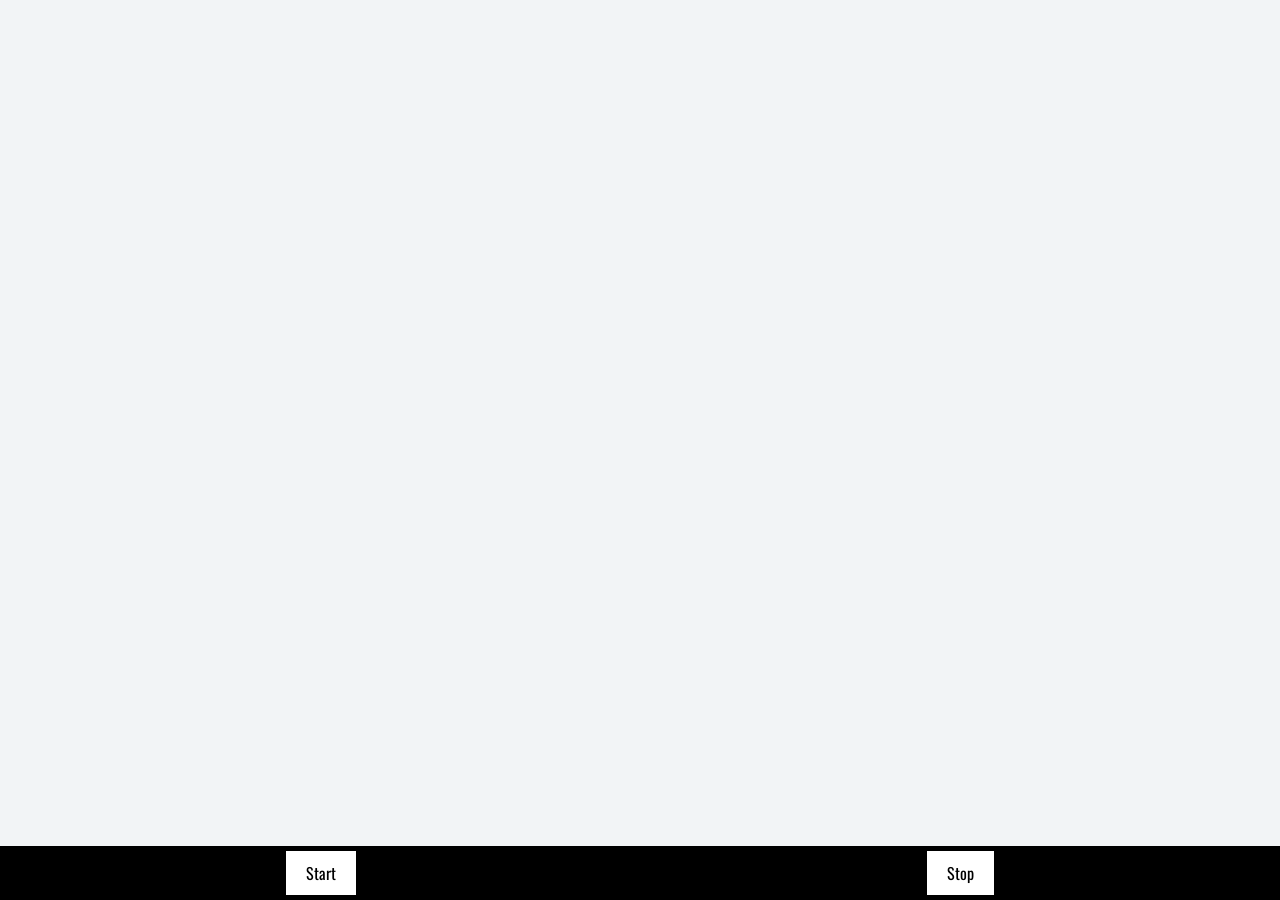
<file: check/index.html>
<!DOCTYPE html>
<html lang="en">

<head>
    <meta charset="UTF-8" />
    <link rel="shortcut icon" href="file:///C|/Users/MATHAN/Desktop/Video_Conference/images/logo.png" type="image/svg+xml" >
    <title>CHECK</title>
    <meta name="viewport" content="width=device-width, initial-scale=1.0" />
    <meta http-equiv="X-UA-Compatible" content="ie=edge" />
    <link rel="stylesheet" href="style.css" />
    <link rel="preconnect" href="https://fonts.gstatic.com">
    <link href="https://fonts.googleapis.com/css2?family=Oswald&display=swap" rel="stylesheet">
</head>

<body>
    <div class="webcam">
        <div class="video-outer">
            <video id="video" height="100%" width="100%" autoplay></video>
        </div>

        <div class="webcam-start-stop">
            <a href="#!" class="btn-start" onClick="start()">Start</a>
            <a href="#!" class="btn-stop" onClick="StopWebCam()">Stop</a>
        </div>
    </div>


    <script>
        var StopWebCam = function () {
            var stream = video.srcObject;
            var tracks = stream.getTracks();

            for (var i = 0; i < tracks.length; i++) {
                var track = tracks[i];
                track.stop();
            }
            video.srcObject = null;
        }

        var start = function () {
            var video = document.getElementById("video"),
                vendorURL = window.URL || window.webkitURL;

            if (navigator.mediaDevices.getUserMedia) {
                navigator.mediaDevices.getUserMedia({ video: true })
                    .then(function (stream) {
                        video.srcObject = stream;
                    }).catch(function (error) {
                        console.log("Something went wrong");
                    });
            }
        }
        $(function () { start(); });
    </script>
</body>

</html>
</file>
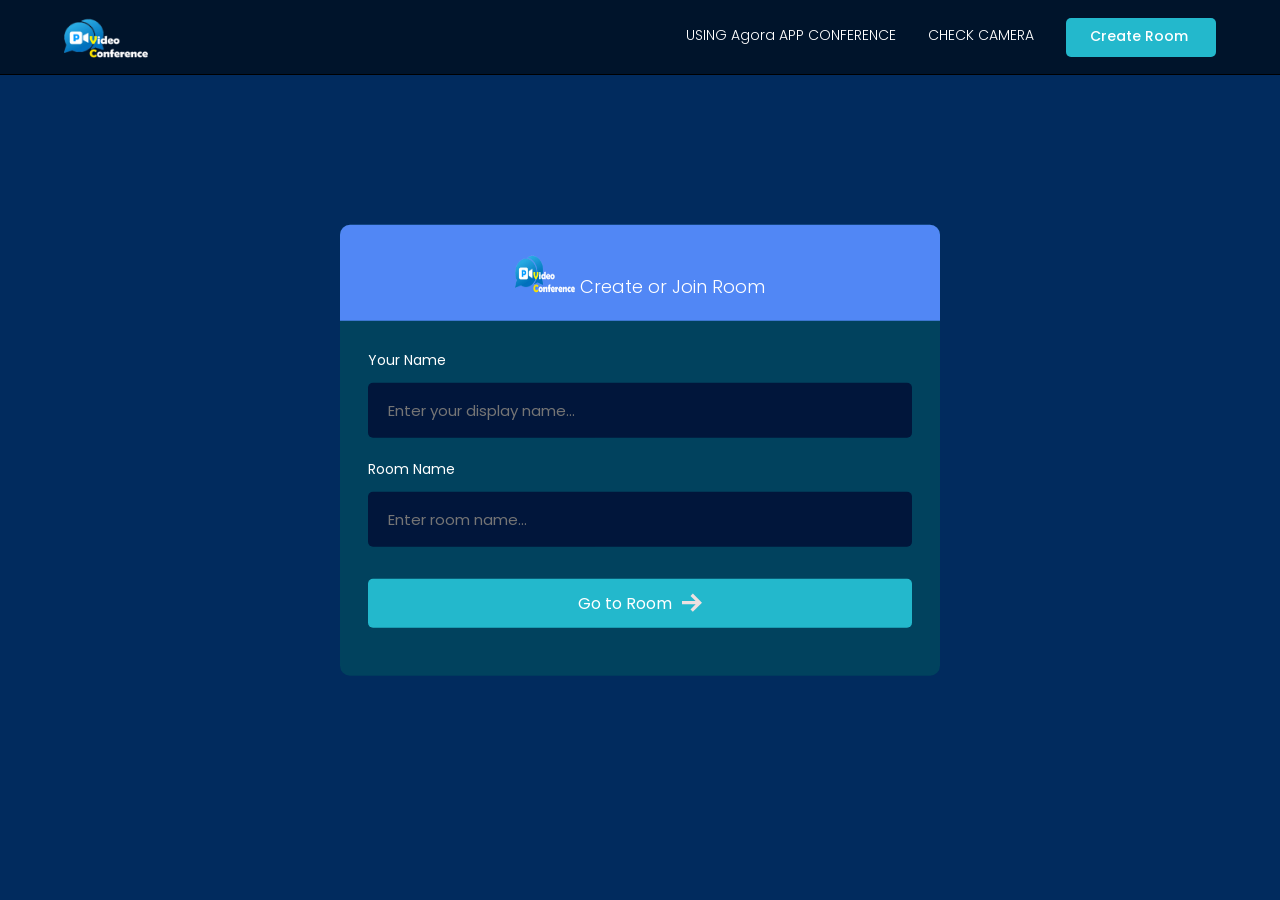
<file: lobby.html>
<!DOCTYPE html>
<html>
  <head>
    <meta charset="utf-8" />
    <meta http-equiv="X-UA-Compatible" content="IE=edge" />
    <link rel="shortcut icon" href="images/logo.png" type="image/svg+xml">
    <title>Lobby</title>
    <meta name="viewport" content="width=device-width, initial-scale=1" />
    <link
      rel="stylesheet"
      type="text/css"
      media="screen"
      href="styles/main.css"
    />
    <link
      rel="stylesheet"
      type="text/css"
      media="screen"
      href="styles/lobby.css"
    />
  </head>
  <body>
    <header id="nav">
      <div class="nav--list">
        <a href="lobby.html">
          <h3 id="logo">
            <img src="./images/logo.png" alt="Site Logo" />
          </h3>
        </a>
      </div>
      <div id="nav__links">
        <a class="nav__link" href="AGORA/index.html" >
          USING Agora APP CONFERENCE
          <svg
            xmlns="http://www.w3.org/2000/svg"
            width="40"
            height="24"
            fill="#ede0e0"
            viewBox="0 0 24 24"
          >
            <path
              d="M20 7.093v-5.093h-3v2.093l3 3zm4 5.907l-12-12-12 12h3v10h7v-5h4v5h7v-10h3zm-5 8h-3v-5h-8v5h-3v-10.26l7-6.912 7 6.99v10.182z"
            />
          </svg>
        </a>
        
      <div id="nav__links">
        <a class="nav__link" href="check/index.html" >
          CHECK CAMERA
          <svg
            xmlns="http://www.w3.org/2000/svg"
            width="40"
            height="24"
            fill="#ede0e0"
            viewBox="0 0 24 24"
          >
            <path
              d="M20 7.093v-5.093h-3v2.093l3 3zm4 5.907l-12-12-12 12h3v10h7v-5h4v5h7v-10h3zm-5 8h-3v-5h-8v5h-3v-10.26l7-6.912 7 6.99v10.182z"
            />
          </svg>
        </a>
        <a class="nav__link" id="create__room__btn" href="lobby.html">
          Create Room
          <svg
            xmlns="http://www.w3.org/2000/svg"
            width="24"
            height="24"
            fill="#ede0e0"
            viewBox="0 0 24 24"
          >
            <path
              d="M12 0c-6.627 0-12 5.373-12 12s5.373 12 12 12 12-5.373 12-12-5.373-12-12-12zm6 13h-5v5h-2v-5h-5v-2h5v-5h2v5h5v2z"
            />
          </svg>
        </a>
      </div>
    </header>

    <main id="room__lobby__container">
      <div id="form__container">
        <div id="form__container__header">
          <p><img src="images/logo.png" alt="" height="40" width="60" /> Create or Join Room</p>
        </div>

        <form id="lobby__form">
          <div class="form__field__wrapper">
            <label>Your Name</label>
            <input
              type="text"
              name="name"
              required
              placeholder="Enter your display name..."
            />
          </div>

          <div class="form__field__wrapper">
            <label>Room Name</label>
            <input
              type="text"
              name="room"
              required
              placeholder="Enter room name..."
            />
          </div>

          <div class="form__field__wrapper">
            <button type="submit">
              Go to Room
              <svg
                xmlns="http://www.w3.org/2000/svg"
                width="24"
                height="24"
                viewBox="0 0 24 24"
              >
                <path
                  d="M13.025 1l-2.847 2.828 6.176 6.176h-16.354v3.992h16.354l-6.176 6.176 2.847 2.828 10.975-11z"
                />
              </svg>
            </button>
          </div>
        </form>
      </div>
    </main>
  </body>
  <script type="text/javascript" src="js/lobby.js"></script>
</html>
</file>
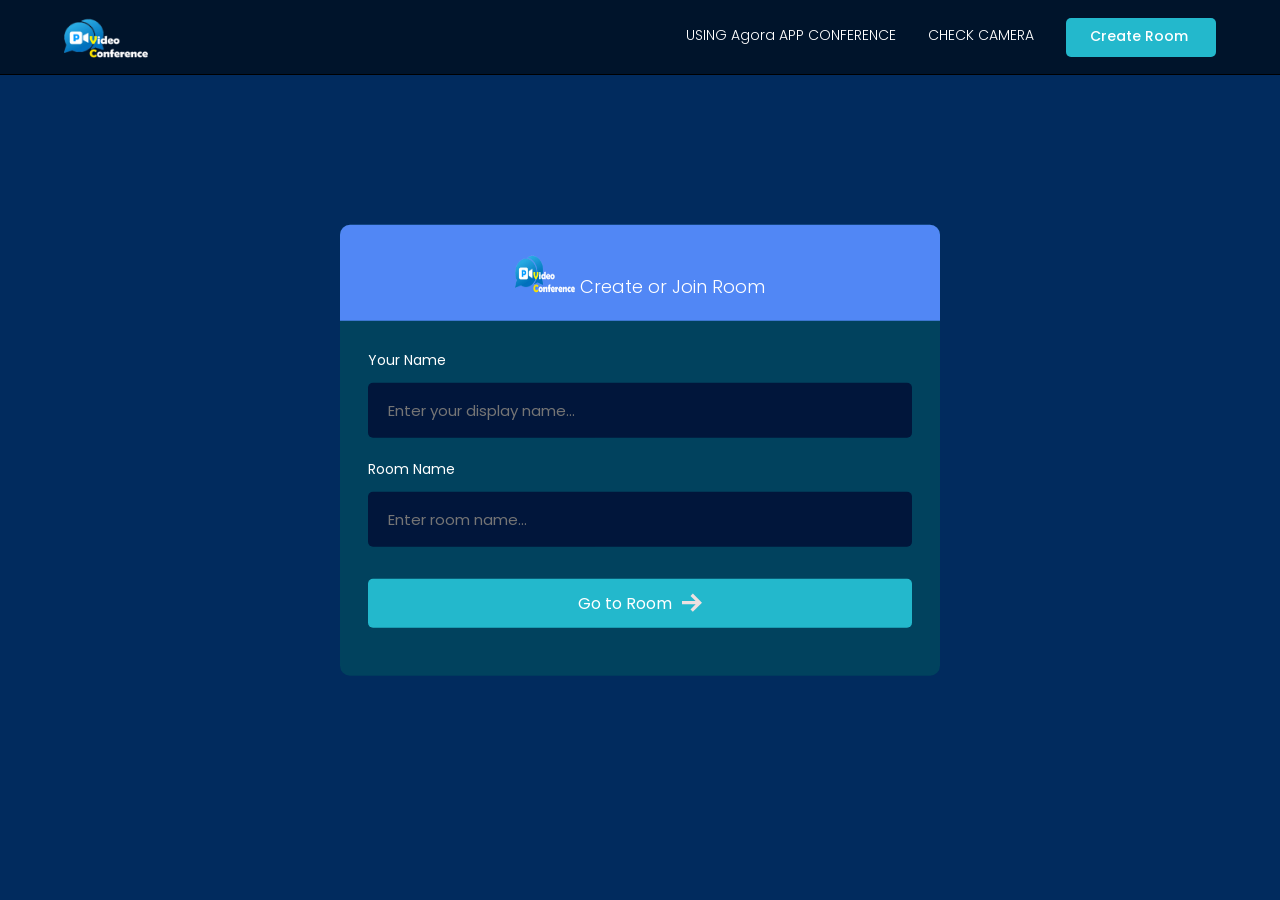
<file: room.html>
<!DOCTYPE html>
<html>
<head>
    <meta charset='utf-8'>
    <meta http-equiv='X-UA-Compatible' content='IE=edge'>
    <link rel="shortcut icon" href="images/logo.png" type="image/svg+xml">
    <title>Room</title>
    <meta name='viewport' content='width=device-width, initial-scale=1'>
    <link rel='stylesheet' type='text/css' media='screen' href='styles/main.css'>
    <link rel='stylesheet' type='text/css' media='screen' href='styles/room.css'>
</head>
<body>

    <header id="nav">
       <div class="nav--list">
                <a href="lobby.html">
                <h3 id="logo">
                    <img src="images/logo.png" alt="">
                </h3>
            </a>
       </div>

        <div id="nav__links">
            <button id="chat__button"><svg width="24" height="24" xmlns="http://www.w3.org/2000/svg" fill-rule="evenodd" fill="#ede0e0" clip-rule="evenodd"><path d="M24 20h-3v4l-5.333-4h-7.667v-4h2v2h6.333l2.667 2v-2h3v-8.001h-2v-2h4v12.001zm-15.667-6l-5.333 4v-4h-3v-14.001l18 .001v14h-9.667zm-6.333-2h3v2l2.667-2h8.333v-10l-14-.001v10.001z"/></svg></button>
            <a class="nav__link" id="create__room__btn" href="lobby.html">
                Create Room
            </a>
        </div>
    </header>

    <main class="container">
        <div id="room__container">
            <section id="members__container">

            <div id="members__header">
                <p>Participants</p>
                <strong id="members__count">0</strong>
            </div>

            <div id="member__list">
            </div>

            </section>
            <section id="stream__container">
                 <div id="stream__box">
                    
                 </div>
                <div id="streams__container">
                </div>
                <div class="stream__actions">
                    <button id ='camera-btn' class="active">
                        <svg xmlns="http://www.w3.org/2000/svg" width="24" height="24" viewBox="0 0 24 24"><path d="M5 4h-3v-1h3v1zm10.93 0l.812 1.219c.743 1.115 1.987 1.781 3.328 1.781h1.93v13h-20v-13h3.93c1.341 0 2.585-.666 3.328-1.781l.812-1.219h5.86zm1.07-2h-8l-1.406 2.109c-.371.557-.995.891-1.664.891h-5.93v17h24v-17h-3.93c-.669 0-1.293-.334-1.664-.891l-1.406-2.109zm-11 8c0-.552-.447-1-1-1s-1 .448-1 1 .447 1 1 1 1-.448 1-1zm7 0c1.654 0 3 1.346 3 3s-1.346 3-3 3-3-1.346-3-3 1.346-3 3-3zm0-2c-2.761 0-5 2.239-5 5s2.239 5 5 5 5-2.239 5-5-2.239-5-5-5z"/></svg>
                    </button>
                    <button  id ='mic-btn' class="active">
                        <svg xmlns="http://www.w3.org/2000/svg" width="24" height="24" viewBox="0 0 24 24"><path d="M12 2c1.103 0 2 .897 2 2v7c0 1.103-.897 2-2 2s-2-.897-2-2v-7c0-1.103.897-2 2-2zm0-2c-2.209 0-4 1.791-4 4v7c0 2.209 1.791 4 4 4s4-1.791 4-4v-7c0-2.209-1.791-4-4-4zm8 9v2c0 4.418-3.582 8-8 8s-8-3.582-8-8v-2h2v2c0 3.309 2.691 6 6 6s6-2.691 6-6v-2h2zm-7 13v-2h-2v2h-4v2h10v-2h-4z"/></svg>
                    </button>
                    <button id ='screen-btn'>
                        <svg xmlns="http://www.w3.org/2000/svg" width="24" height="24" viewBox="0 0 24 24"><path d="M0 1v17h24v-17h-24zm22 15h-20v-13h20v13zm-6.599 4l2.599 3h-12l2.599-3h6.802z"/></svg>
                    </button>
                    <button id ='leave-btn' style="background-color: #ff5050;">
                        <svg xmlns="http://www.w3.org/2000/svg" width="24" height="24" viewBox="0 0 24 24"><path d="M16 10v-5l8 7-8 7v-5h-8v-4h8zm-16-8v20h14v-2h-12v-16h12v-2h-14z"/></svg>
                    </button>
                </div>

                <button id="join-btn">Join Stream</button>
            </section>

            <section id="messages__container">

                <div id="messages">
                </div>

                <form id="message__form">
                    <input type="text" name="message" placeholder="Send a message...." />
                </form>

            </section>
        </div>
    </main>
    
</body>
<script type="text/javascript" src="js/agora/AgoraRTC_N-4.17.2.js"></script>
<script type="text/javascript" src="js/agora/agora-rtm-sdk-1.5.1.js"></script>
<script type="text/javascript" src="js/room.js"></script>
<script type="text/javascript" src="js/room_rtm.js"></script>
<script type="text/javascript" src="js/room_rtc.js"></script>
</html>
</file>
<file: check/style.css>
* {
  padding: 0;
  margin: 0;
  box-sizing: border-box;
  font-family: 'Oswald', sans-serif;
}
body {
  height: 100vh;
  width: 100vw;
  background: #f2f4f6;
  overflow: hidden;
}
.webcam-start-stop {
  position: fixed;
  left: 0;
  bottom: 0;
  right: 0;
  padding: 5px 0;
  background: #000;
  display: flex;
  align-items: center;
  justify-content: space-around;
}
.webcam-start-stop > a {
  text-decoration: unset;
  color: #000;
  background: #fff;
  padding: 10px 20px;
}
</file>
<file: styles/main.css>
@import url('https://fonts.googleapis.com/css2?family=Poppins:wght@400;500;600;700;800&display=swap');

* {
  font-family: 'Poppins', sans-serif;
}

/* width */
::-webkit-scrollbar {
  width: 7px;
}

/* Track */
::-webkit-scrollbar-track {
  box-shadow: inset 0 0 5px grey;
  border-radius: 10px;
}

/* Handle */
::-webkit-scrollbar-thumb {
  background: #404040;
  border-radius: 10px;
}

/* Handle on hover */
::-webkit-scrollbar-thumb:hover {
  background: #2081f7;
}

body {
  background-color: #012b5e;
  color: #fff;

  font-size: 14px;
  padding: 0;
  margin: 0;
  box-sizing: border-box;
}

p,
a {
  font-weight: 300;
}

.avatar__md {
  height: 40px;
  width: 40px;
  object-fit: cover;
  border-radius: 50%;
}

.avatar__sm {
  height: 30px;
  width: 30px;
  object-fit: cover;
  border-radius: 50%;
}

#nav {
  position: fixed;
  top: 0;
  width: 100%;
  box-sizing: border-box;
  display: flex;
  justify-content: space-between;
  align-items: center;
  border-bottom: 1px solid #000000;
  background-color: #00142b;
  text-decoration: none;
  padding: 16px 5%;
  z-index: 999;
}

#logo {
  display: flex;
  align-items: center;
  gap: 16px;
  font-size: 22px;
  font-weight: 700;
  line-height: 0;
  margin: 0;
  color: #ebe0e0;
}

@media (max-width: 640px) {
  #logo span {
    display: none;
  }
}

#logo img {
  height: 42px;
}

#nav a {
  text-decoration: none;
}

#nav__links {
  display: flex;
  align-items: center;
  column-gap: 2em;
}

.nav__link {
  color: #fff;
  text-decoration: none;
  transition: 1s;
  border-bottom: 2px solid transparent;
  transition: all 0.3s ease-in-out;
  padding-bottom: 1px;
}

@media (max-width: 520px) {
  #nav__links {
    column-gap: 3em;
  }
}

.nav__link:hover {
  color: rgb(230, 228, 228);
  text-decoration: none;
  border-color: #23b8cc;
}

#create__room__btn {
  display: block;
  background-color: #23b8cc;
  padding: 8px 24px;
  font-size: 14px;
  font-weight: 500;
  border-radius: 5px;
}

#create__room__btn:hover {
  background-color: #013d03;
}

.nav--list {
  display: flex;
  gap: 1rem;
  align-items: center;
}

#members__button,
#chat__button {
  display: none;
  cursor: pointer;
  background: transparent;
  border: none;
}

#members__button:hover svg > path,
#chat__button:hover svg,
.nav__link:hover svg {
  fill: #23b8cc;
}

.nav__link svg {
  width: 0;
  height: 0;
}

@media (max-width: 640px) {
  #members__button {
    display: block;
  }

  .nav__link svg {
    width: 1.5rem;
    height: 1.5rem;
  }
  .nav__link,
  #create__room__btn {
    font-size: 0;
    border: none;
  }

  #create__room__btn {
    padding: 0;
    background-color: transparent;
    border-radius: 50%;
  }

  #create__room__btn:hover {
    background-color: transparent;
  }
}
</file>
<file: styles/lobby.css>
#form__container {
  width: 90%;
  max-width: 600px;
  border-radius: 10px;
  background-color: #01425e;
  position: fixed;
  top: 50%;
  left: 50%;
  transform: translate(-50%, -50%);
}

#lobby__form {
  padding: 2em;
}

#form__container__header {
  border-radius: 10px 10px 0 0;
  padding: 10px;
  text-align: center;
  background-color: #5187f5;
  margin: 0;
  font-size: 18px;
  font-size: 300;
  line-height: 0;
}

.form__field__wrapper {
  width: 100%;
  box-sizing: border-box;
  margin-bottom: 20px;
}

.form__field__wrapper label {
  font-size: 14px;
  line-height: 1.7em;
  margin-bottom: 10px;
  display: block;
}

.form__field__wrapper input {
  box-sizing: border-box;
  color: #fff;
  width: 100%;
  margin: 0;
  border: none;
  border-radius: 5px;
  padding: 16px 20px;
  font-size: 15px;
  background-color: #01163b;
}

.form__field__wrapper button[type="submit"] {
  margin-top: 32px;
  cursor: pointer;
  background-color: #23b8cc;
  border: none;
  color: #fff;
  font-size: 16px;
  width: 100%;
  display: flex;
  align-items: center;
  justify-content: center;
  padding: 12px;
  border-radius: 5px;
  gap: 10px;
}

.form__field__wrapper button[type="submit"] svg {
  fill: #ede0e0;
  width: 20px;
}

#avatar__selection {
  margin-right: 10px;
  display: flex;
  gap: 1em;
}

.avatar__option {
  height: 50px;
  width: 50px;
  border-radius: 50%;
  cursor: pointer;
  transition: 0.3s;
  border: 2px solid #797a79;
}

.avatar__option__selected {
  border: 3px solid #23b8cc;
}
</file>
<file: styles/room.css>
.container {
  margin-top: 74px;
  height: clac(100vh - 74px);
  width: 100%;
  position: relative;
}

#room__container {
  position: relative;
  display: flex;
  gap: 3rem;
}

#members__container {
  background-color: #6bc4ff;
  border-right: 1px solid #797a79;
  overflow-y: auto;
  width: 90%;
  max-width: 250px;
  position: fixed;
  height: 100%;
  z-index: 999;
}

#members__count {
  background-color: #1911fa;
  padding: 7px 15px;
  font-size: 14px;
  font-weight: 600;
  border-radius: 5px;
}

#members__header {
  display: flex;
  justify-content: space-around;
  align-items: center;
  padding: 0 1rem;
  position: fixed;
  font-size: 18px;
  background-color: #002e61;
  width: 218px;
}

#member__list {
  display: flex;
  flex-direction: column;
  gap: 1rem;
  padding-top: 5rem;
  padding-bottom: 6.5rem;
}

.members__list::-webkit-scrollbar {
  height: 14px;
}

.member__wrapper {
  display: flex;
  align-items: center;
  column-gap: 10px;
  padding-left: 1em;
}

.green__icon {
  display: block;
  height: 8px;
  width: 8px;
  border-radius: 50%;
  background-color: #2aca3e;
}

.member_name{
  font-size: 14px;
  line-height: 0;
}

#messages__container {
  height: calc(100vh - 85px);
  background-color: #8ed1f5;
  right: 0;
  position: absolute;
  width: 100%;
  max-width: 25rem;
  overflow-y: auto;
  border-left: 1px solid #111;
}

#messages {
  width: 100%;
  height: 100%;
  overflow-y: auto;
}

.message__wrapper:last-child {
  margin-bottom: 6.5rem;
}

.message__wrapper {
  display: flex;
  gap: 10px;
  margin: 1em;
}

.message__body {
  background-color: #03369c;
  border-radius: 10px;
  padding: 10px 15px;
  width: fit-content;
  max-width: 900px;
}

.message__body strong {
  font-weight: 600;
  color: #ede0e0;
}

.message__body__bot{
  padding: 0 20px;
  max-width: 900px;
  color: #bdbdbd;
}


.message__author {
  margin-right: 10px;
  color: #2aca3e!important;

}

.message__author__bot {
  margin-right: 10px;
  color: #a52aca!important;

}

.message__text {
  margin: 0;
}

#message__form {
  width: 23.2rem;
  position: fixed;
  bottom: 0;
  display: block;
  background-color: #0223b8;
  padding: 1em;
}

#message__form input {
  color: #fff;
  width: 100%;
  border: none;
  border-radius: 5px;
  padding: 18px;
  font-size: 14px;
  box-sizing: border-box;
  background-color: #2772f5;
}

#message__form input:focus {
  outline: none;
}

#message__form input::placeholder {
  color: #003030;
}

#stream__container {
  justify-self: center;
  width: calc(100% - 40.7rem);
  position: fixed;
  left: 15.7rem;
  top: clac(100vh - 72px);
  overflow-y: auto;
  height: 100%;
}

#stream__box{
  background-color: #343434;
  height: 60vh;
  display: none;
}

/* whenever the .video__container is inside the stream__box */
#stream__box .video__container{
  height: 100% !important;
  width: 100% !important;
  border: 2px solid rgb(0, 0, 0);
  border-radius: 0;
  background-size: 300px;
}

#stream__box video{
  border-radius: 0;
}



 #streams__container{
 display: flex;
flex-wrap: wrap;
gap:2em;
justify-content: center;
align-items: center;
margin-top: 25px;
margin-bottom: 225px;
}

.video__container{
  display: flex;
  justify-content: center;
  align-items: center;
  border: 2px solid #b366f9;
  border-radius: 50%;
  cursor: pointer;
  overflow: hidden;
  height: 300px;
  width: 300px;
  background-image: url('/images/logo.png');
  background-repeat: no-repeat;
  background-position: center;
  background-size: 75px;
}

.video-player{
  height: 100%;
  width: 100%;
}

.video-player video {
  border-radius: 50%;
}

@media (max-width: 1400px) {
  .video__container{
    height: 200px;
    width: 200px;
  }
  
}


@media (max-width: 1200px) {
  #members__container {
    display: none;
  }

  #members__button {
    display: block;
  }

  #stream__container {
    width: calc(100% - 25rem);
    left: 0;
  }
}

@media (max-width: 980px) {
  #stream__container {
    width: calc(100% - 20rem);
    left: 0;
  }
  #messages__container {
    max-width: 20rem;
  }

  #message__form {
    width: 18.2rem;
  }
}

@media (max-width: 768px) {
  #stream__container {
    width: 100%;
  }

  .video__container{
    height: 100px;
    width: 100px;
  }

  #messages__container {
    display: none;
  }

  #chat__button {
    display: block;
  }
}

#stream__box {
  position: relative;
}

.stream__focus {
  width: 100%;
  height: 100%;
}

.stream__focus iframe {
  width: 100%;
  height: 100%;
}

.stream__actions {
  position: fixed;
  bottom: 1rem;
  border-radius: 8px;
  background-color: #1c37a3;
  padding: 1rem;
  left: 50%;
  display: none;
  gap: 1rem;
  transform: translateX(-50%);
}

.stream__actions a,
.stream__actions button {
  cursor: pointer;
  background-color: #c4fcff;
  color: #fff;
  border: none;
  display: flex;
  align-items: center;
  justify-content: center;
  padding: 0.5rem 1rem;
  border-radius: 5px;
  transition: all 0.2s ease-in-out;
}

.stream__actions a svg,
.stream__actions button svg {
  width: 1.5rem;
  height: 1.5rem;
  fill: #ede0e0;
}

.stream__actions a.active,
.stream__actions button.active,
.stream__actions a:hover,
.stream__actions button:hover {
  background-color: #23b8cc;
}


#join-btn {
  background-color: #23b8cc;
  font-size: 18px;
padding: 12px 14px;
border: none;
color: #fff;
position: fixed;
bottom: 1rem;
border-radius: 8px;
left: 50%;
transform: translateX(-50%);
cursor: pointer;
}
</file>
